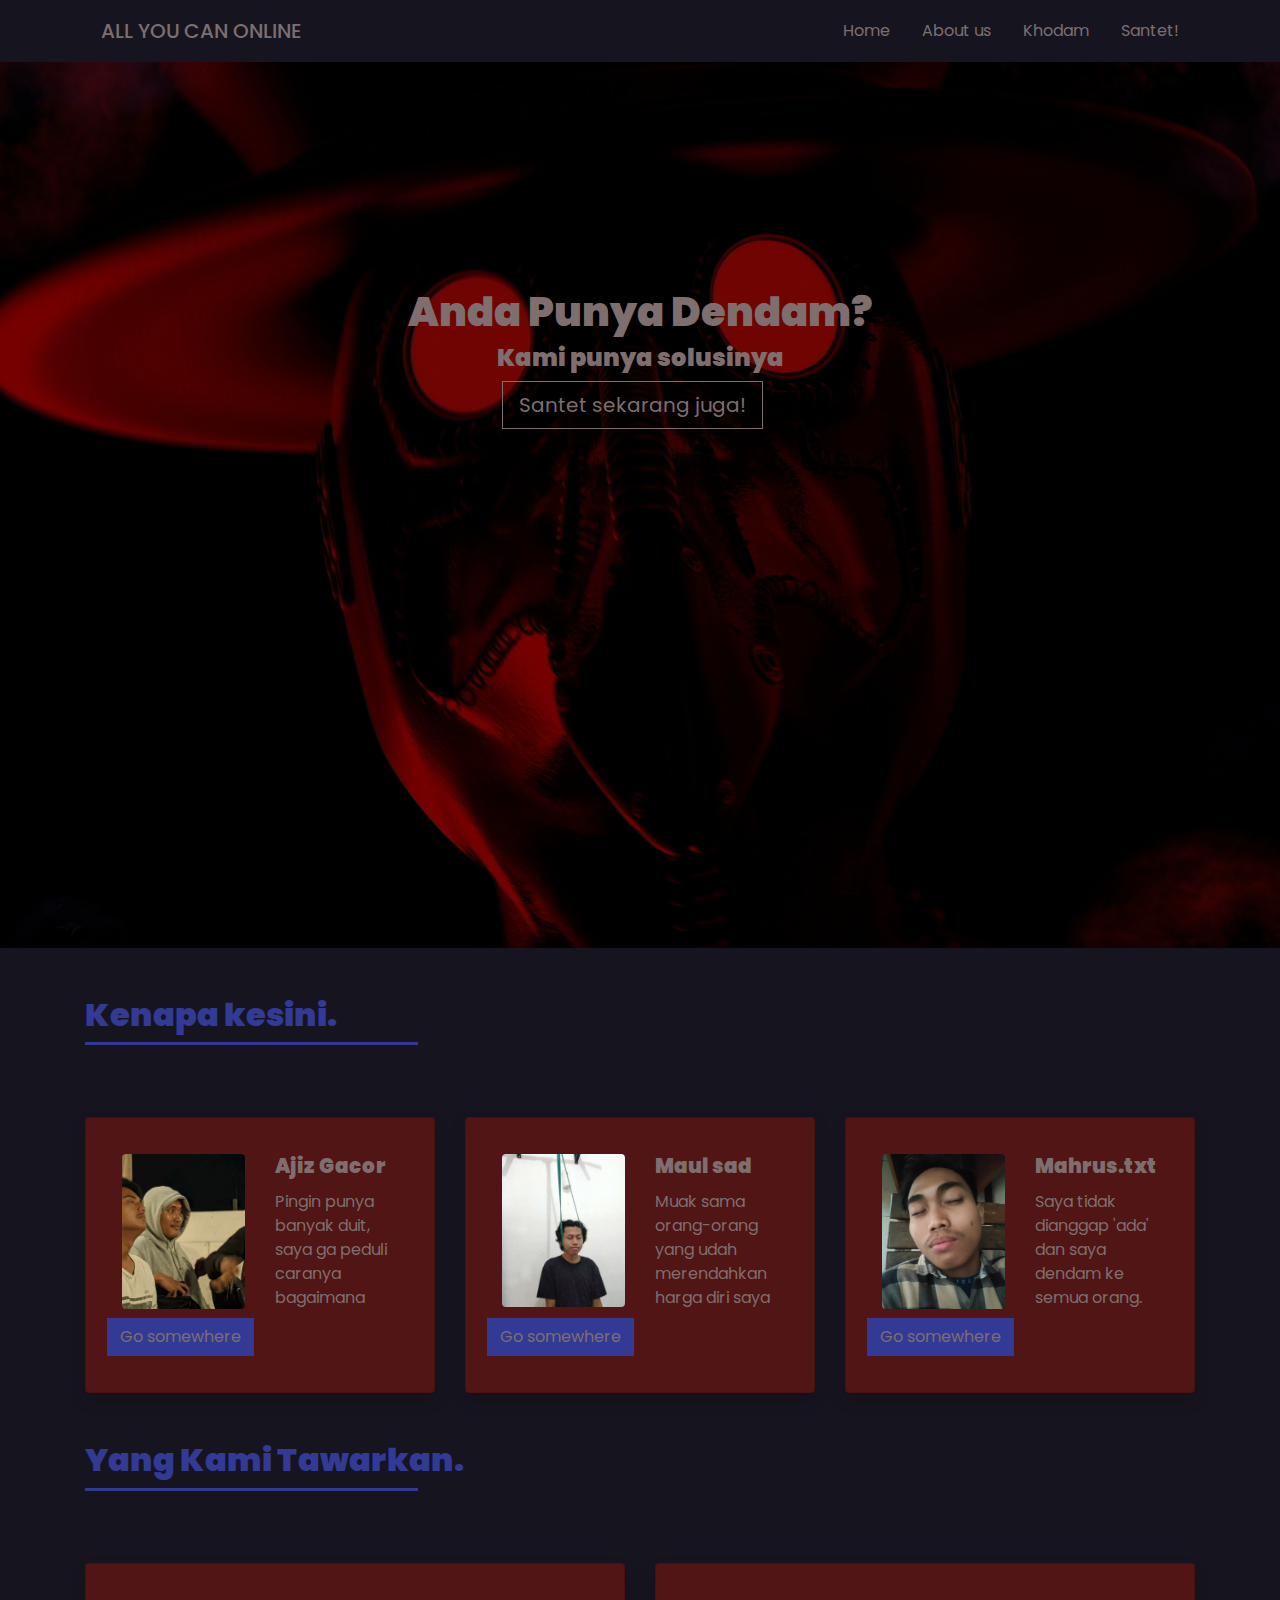
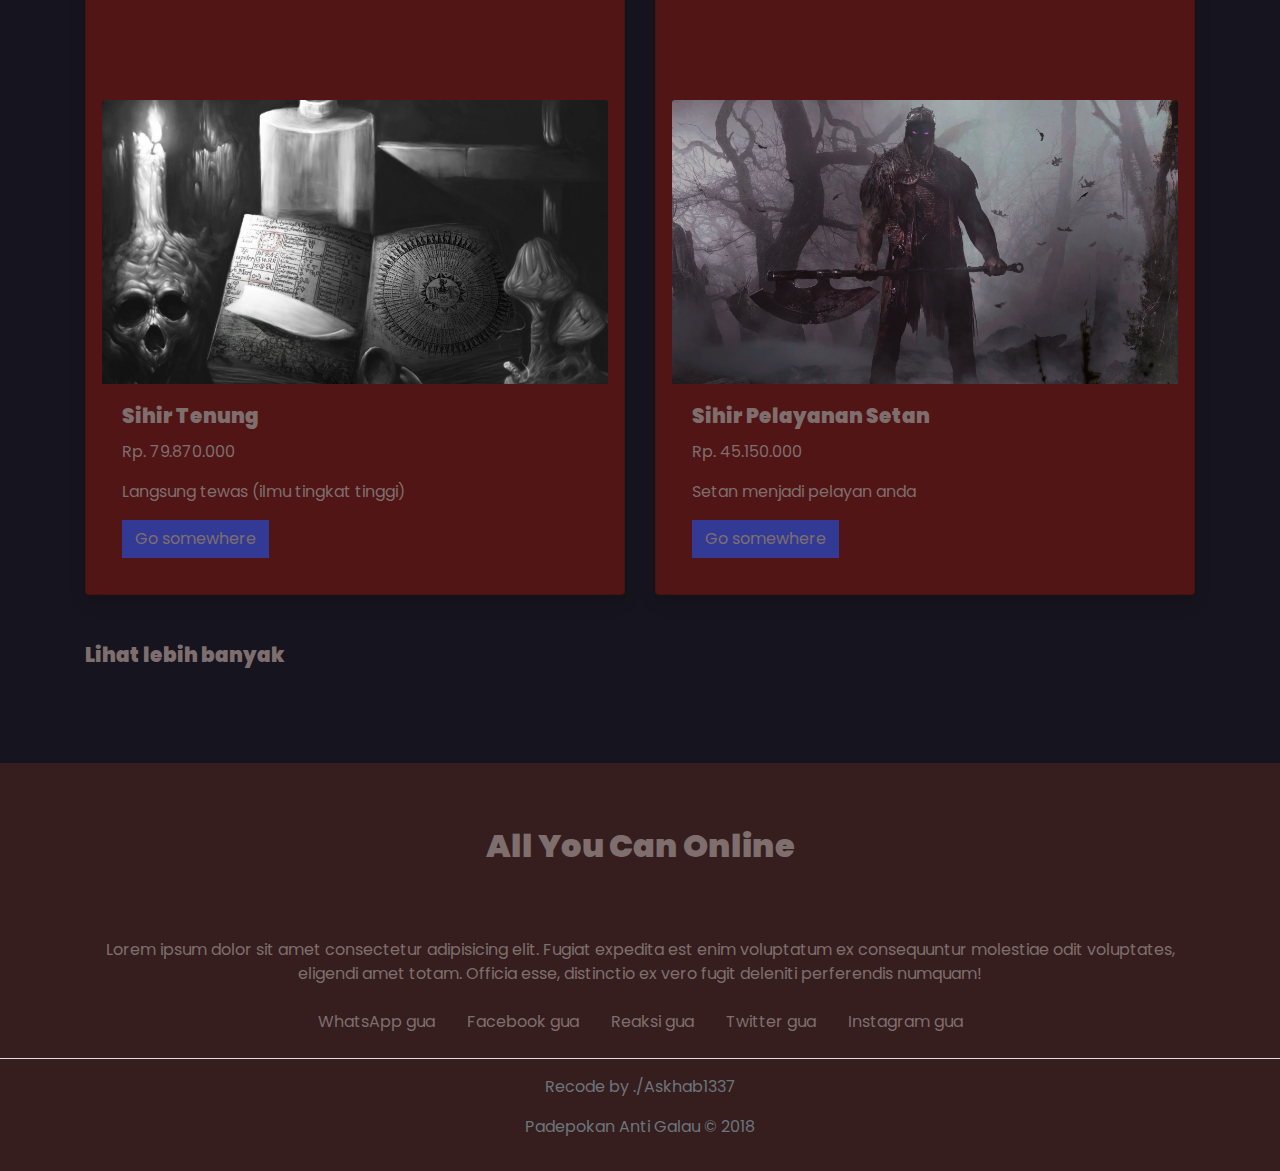
<file: index.html>
<!doctype html>
<html lang="en">
       <head>
              <title>Santet Online Ampuh</title>
              <meta charset="utf-8">
              <meta name="viewport" content="width=device-width, initial-scale=1, shrink-to-fit=no">
              <link rel="stylesheet" href="https://stackpath.bootstrapcdn.com/bootstrap/4.3.1/css/bootstrap.min.css" integrity="sha384-ggOyR0iXCbMQv3Xipma34MD+dH/1fQ784/j6cY/iJTQUOhcWr7x9JvoRxT2MZw1T" crossorigin="anonymous">
              <link rel="stylesheet" href="style.css">
              <link href="https://fonts.googleapis.com/css?family=Poppins:400,600,900&display=swap" rel="stylesheet">
              <link href="https://fonts.googleapis.com/css?family=Josefin+Sans:400,600,700,700i|Poppins:400,600,900&display=swap" rel="stylesheet">
              <link rel="stylesheet" href="https://cdnjs.cloudflare.com/ajax/libs/font-awesome/5.11.2/css/all.min.css">
       </head>
       <body>
              <nav class="navbar navbar-expand-lg navbar-light bg-zidan fixed-top">
                     <div class="container">
                            <a class="nav-link special" href="index.html">ALL YOU CAN ONLINE</a>
                            <button class="navbar-toggler d-lg-none" type="button" data-toggle="collapse" data-target="#collapsibleNavId" aria-controls="collapsibleNavId" aria-expanded="false" aria-label="Toggle navigation">
                                   <span class="navbar-toggler-icon"></span>
                            </button>
                            <div class="collapse navbar-collapse justify-content-end" id="collapsibleNavId">
                                   <ul class="nav">
                                          <li class="nav-item active">
                                                 <a class="nav-link" href="index.html">Home <span class="sr-only">(current)</span></a>
                                          </li>
                                          <li class="nav-item">
                                                 <a class="nav-link" href="aboutus.html">About us</a>
                                          </li>
                                          <li class="nav-item">
                                                 <a class="nav-link" href="cek khodam/index.html">Khodam</a>
                                          </li>
                                          <li class="nav-item">
                                                 <a class="nav-link" href="santet online/index.html">Santet!</a>
                                          </li>
                                   </ul>
                            </div>
                     </div>
              </nav>
              <section class="bg">
                     <div class="container mt-5">
                            <div class="paragraph text-center">
                                   <h1>Anda Punya Dendam?</h1>
                                   <h4>Kami punya solusinya</h4>
                                   <div class="mt-2">
                                          <a href="../santet online/index.html"><button class="btn btn-lg btn-outline-secondary mr-3">Santet sekarang juga!</button></a>
                                   </div>
                            </div>
                     </div>
              </section>
              <section class="testimoni mb-5">
                     <div class="container">
                            <div class="tulisan-satu my-5"  data-aos="fade-right" data-aos-duration="2000">
                                   <h2>Kenapa kesini.</h2>
                                   <div class="heading-line"></div>
                            </div>
                           <div class="row" data-aos="fade-down" data-aos-duration="2000">
                                  <div class="col-md-4 mt-4">
                                          <div class="card shadow p-3 card-satu">
                                                 <div class="card-body">
                                                        <div class="row">
                                                               <div class="col-sm-6">
                                                                      <img src="/img/tiga.jpg" alt="" class="img-fluid rounded">
                                                               </div>
                                                               <div class="col-sm-6">
                                                                      <h5 class="card-title">Ajiz Gacor</h5>
                                                                      <p class="card-text">Pingin punya banyak duit, saya ga peduli caranya bagaimana</p>
                                                               </div>
                                                               <a href="views/error.html" class="btn btn-primary mt-2">Go somewhere</a>
                                                        </div>
                                                 </div>
                                        </div>
                                  </div>
                                  <div class="col-md-4 mt-4">
                                          <div class="card shadow p-3 card-satu">
                                                 <div class="card-body">
                                                        <div class="row">
                                                               <div class="col-sm-6">
                                                                      <img src="/img/satu.jpg" alt="" class="img-fluid rounded">
                                                               </div>
                                                               <div class="col-sm-6">
                                                                      <h5 class="card-title">Maul sad</h5>
                                                                      <p class="card-text">Muak sama orang-orang yang udah merendahkan harga diri saya</p>
                                                               </div>
                                                               <a href="views/error.html" class="btn btn-primary mt-2">Go somewhere</a>
                                                        </div>
                                                 </div>
                                        </div>
                                  </div>
                                  <div class="col-md-4 mt-4">
                                          <div class="card shadow p-3 card-satu">
                                                 <div class="card-body">
                                                        <div class="row">
                                                               <div class="col-sm-6">
                                                                      <img src="/img/dua.jpg" alt="" class="img-fluid rounded">
                                                               </div>
                                                               <div class="col-sm-6">
                                                                      <h5 class="card-title">Mahrus.txt</h5>
                                                                      <p class="card-text">Saya tidak dianggap 'ada' dan saya dendam ke semua orang.</p>
                                                               </div>
                                                               <a href="views/error.html" class="btn btn-primary mt-2">Go somewhere</a>
                                                        </div>
                                                 </div>
                                        </div>
                                  </div>
                           </div>
                     </div>
              </section>
              <section class="santet">
                     <div class="container">
                            <div class="tulisan-satu my-5"  data-aos="fade-right" data-aos-duration="2000">
                                   <h2>Yang Kami Tawarkan.</h2>
                                   <div class="heading-line"></div>
                            </div>
                            <div class="row">
                                   <div class="col-md-6 mt-4">
                                          <div class="card shadow p-3">
                                                 <img class="card-img-top sihir" src="img/sihir1.jpg" alt="Card image cap">
                                                 <div class="card-body">
                                                        <h5 class="card-title">Sihir Tenung</h5>
                                                        <p class="card-text">Rp. 79.870.000</p>
                                                        <p class="card-text">Langsung tewas (ilmu tingkat tinggi)</p>
                                                        <a href="views/sihirtenung.html" class="btn btn-primary">Go somewhere</a>
                                                 </div>
                                        </div>
                                  </div>
                                   <div class="col-md-6 mt-4">
                                          <div class="card shadow p-3">
                                                 <img class="card-img-top sihir" src="img/sihir3.jpg" alt="Card image cap">
                                                 <div class="card-body">
                                                        <h5 class="card-title">Sihir Pelayanan Setan</h5>
                                                        <p class="card-text">Rp. 45.150.000</p>
                                                        <p class="card-text">Setan menjadi pelayan anda</p>
                                                        <a href="views/pelayansetan.html" class="btn btn-primary">Go somewhere</a>
                                                 </div>
                                        </div>
                                  </div>
                                  <!-- collapse -->
                                  <div class="col-md-12 my-5">
                                   <div id="accordianId" role="tablist" aria-multiselectable="true">
                                          <div role="tab" id="section1HeaderId">
                                                 <h5 class="mb-0">
                                                        <a data-toggle="collapse" class="card-text" data-parent="#accordianId" href="#section1ContentId" aria-expanded="true" aria-controls="section1ContentId">
                                                               Lihat lebih banyak
                                                        </a>
                                                 </h5>
                                          </div>
                                          <div id="section1ContentId" class="collapse in" role="tabpanel" aria-labelledby="section1HeaderId">
                                                 <div class="row">
                                                        <div class="col-md-6 mt-4">
                                                               <div class="card shadow p-3">
                                                                      <img class="card-img-top sihir" src="img/sihir2.jpg" alt="Card image cap">
                                                                      <div class="card-body">
                                                                             <h5 class="card-title">Boneka Ilalang</h5>
                                                                             <p class="card-text">Rp. 24.310.000</p>
                                                                             <p class="card-text">Boneka dari afrika</p>
                                                                             <a href="views/voodoo.html" class="btn btn-primary">Go somewhere</a>
                                                                      </div>
                                                             </div>
                                                       </div>
                                                        <div class="col-md-6 mt-4">
                                                               <div class="card shadow p-3">
                                                                      <img class="card-img-top sihir" src="img/sihir4.jpg" alt="Card image cap">
                                                                      <div class="card-body">
                                                                             <h5 class="card-title">Sihir Honde</h5>
                                                                             <p class="card-text">Rp. 18.870.000</p>
                                                                             <p class="card-text">Pulang ga diantar datang tak dijemput</p>
                                                                             <a href="views/sihirhonde.html" class="btn btn-primary">Go somewhere</a>
                                                                      </div>
                                                             </div>
                                                       </div>
                                                 </div>
                                          </div>
                                   </div>
                                  </div>
                            </div>
                     </div>
              </section>
              <footer class="footer text-center mt-5">
                     <div class="text-center py-5">
                            <h2 class="py-3">All You Can Online</h2>
                            <div class="mx-auto heading-line-1"></div>
                     </div>
                     <div class="container text-center">
                            <p class="p-auto">Lorem ipsum dolor sit amet consectetur adipisicing elit. Fugiat expedita est enim voluptatum ex consequuntur molestiae odit voluptates, eligendi amet totam. Officia esse, distinctio ex vero fugit deleniti perferendis numquam!</p>
                            <ul class="nav justify-content-center mb-3">
                                   <li class="nav-item">
                                          <a href="https://wa.me/6283114457324" class="nav-link">WhatsApp gua</a>
                                   </li>
                                   <li class="nav-item">
                                          <a href="https://web.facebook.com/profile.php?id=100026600944659" class="nav-link">Facebook gua</a>
                                   </li>
                                   <li class="nav-item">
                                          <a href="maxim.html" class="nav-link">Reaksi gua</a>
                                   </li>
                                   <li class="nav-item">
                                          <a href="https://twitter.com/remonich" class="nav-link">Twitter gua</a>
                                   </li>
                                   <li class="nav-item">
                                          <a href="https://www.instagram.com/askaberpaling/" class="nav-link">Instagram gua</a>
                                   </li>
                            </ul>
                     </div>
                     <div class="copyright text-center py-3 border-top text-muted">
                            <p>Recode by ./Askhab1337</p>
                            <p>Padepokan Anti Galau &copy; 2018</p>
                     </div>
              </footer>
              <script src="https://code.jquery.com/jquery-3.3.1.slim.min.js" integrity="sha384-q8i/X+965DzO0rT7abK41JStQIAqVgRVzpbzo5smXKp4YfRvH+8abtTE1Pi6jizo" crossorigin="anonymous"></script>
              <script src="https://cdnjs.cloudflare.com/ajax/libs/popper.js/1.14.7/umd/popper.min.js" integrity="sha384-UO2eT0CpHqdSJQ6hJty5KVphtPhzWj9WO1clHTMGa3JDZwrnQq4sF86dIHNDz0W1" crossorigin="anonymous"></script>
              <script src="https://stackpath.bootstrapcdn.com/bootstrap/4.3.1/js/bootstrap.min.js" integrity="sha384-JjSmVgyd0p3pXB1rRibZUAYoIIy6OrQ6VrjIEaFf/nJGzIxFDsf4x0xIM+B07jRM" crossorigin="anonymous"></script>
       </body>
</html>
</file>
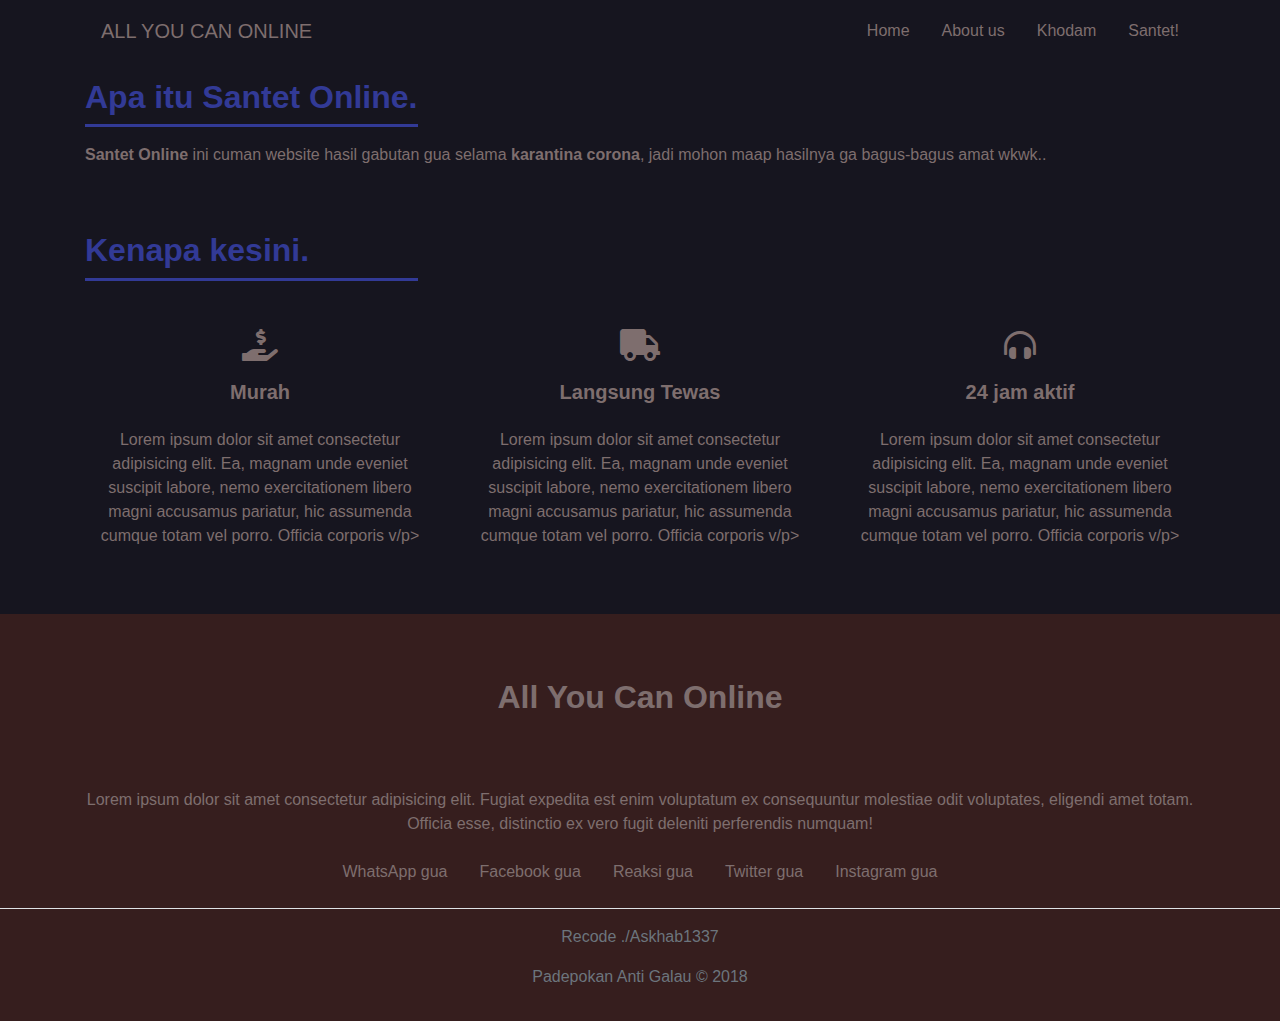
<file: aboutus.html>
<!doctype html>
<html lang="en">
       <head>
              <title>Santet Online Ampuh</title>
              <meta charset="utf-8">
              <meta name="viewport" content="width=device-width, initial-scale=1, shrink-to-fit=no">
              <link rel="stylesheet" href="https://stackpath.bootstrapcdn.com/bootstrap/4.3.1/css/bootstrap.min.css" integrity="sha384-ggOyR0iXCbMQv3Xipma34MD+dH/1fQ784/j6cY/iJTQUOhcWr7x9JvoRxT2MZw1T" crossorigin="anonymous">
              <link rel="stylesheet" href="style.css">
              <link rel="stylesheet" href="https://cdnjs.cloudflare.com/ajax/libs/font-awesome/5.11.2/css/all.min.css">
              <link href="https://fonts.googleapis.com/css?family=Montserrat:400,700,900&display=swap" rel="stylesheet">
       </head>
       <body>
        <nav class="navbar navbar-expand-lg navbar-light bg-zidan fixed-top">
            <div class="container">
                   <a class="nav-link special" href="index.html">ALL YOU CAN ONLINE</a>
                   <button class="navbar-toggler d-lg-none" type="button" data-toggle="collapse" data-target="#collapsibleNavId" aria-controls="collapsibleNavId" aria-expanded="false" aria-label="Toggle navigation">
                          <span class="navbar-toggler-icon"></span>
                   </button>
                   <div class="collapse navbar-collapse justify-content-end" id="collapsibleNavId">
                          <ul class="nav">
                                 <li class="nav-item active">
                                        <a class="nav-link" href="index.html">Home <span class="sr-only">(current)</span></a>
                                 </li>
                                 <li class="nav-item">
                                        <a class="nav-link" href="aboutus.html">About us</a>
                                 </li>
                                 <li class="nav-item">
                                        <a class="nav-link" href="cek khodam/index.html">Khodam</a>
                                 </li>
                                 <li class="nav-item">
                                        <a class="nav-link" href="santet online/index.html">Santet!</a>
                                 </li>
                          </ul>
                   </div>
            </div>
     </nav>
              <div class="section about my-5">
                     <div class="container">
                           <div class="tulisan-satu mt-5 mb-3"  data-aos="fade-right" data-aos-duration="2000">
                                   <h2>Apa itu Santet Online.</h2>
                                   <div class="heading-line"></div>
                            </div>
                            <p class="pb-3 card-text">
                                   <b>Santet Online</b> ini cuman website hasil gabutan gua selama <b>karantina corona</b>, jadi mohon maap
                                   hasilnya ga bagus-bagus amat wkwk..
                            </p>
                            <div class="tulisan-satu my-5"  data-aos="fade-right" data-aos-duration="2000">
                                   <h2>Kenapa kesini.</h2>
                                   <div class="heading-line"></div>
                            </div>
                            <div class="aaa">
                                   <div class="row mt-4">
                                          <div class="col-md-4 text-center">
                                                 <i class="fas fa-hand-holding-usd fa-2x warna"></i>
                                                 <h5 class="py-3 card-text"><b>Murah</b></h5>
                                                 <p class="pb-5 card-text">Lorem ipsum dolor sit amet consectetur adipisicing elit. Ea, magnam unde eveniet suscipit labore, nemo exercitationem libero magni accusamus pariatur, hic assumenda cumque totam vel porro. Officia corporis v/p>
                                          </div>
                                          <div class="col-md-4 text-center">
                                                 <i class="fas fa-truck fa-2x warna"></i>
                                                 <h5 class="py-3 card-text"><b>Langsung Tewas</b></h5>
                                                 <p class="pb-5 card-text">Lorem ipsum dolor sit amet consectetur adipisicing elit. Ea, magnam unde eveniet suscipit labore, nemo exercitationem libero magni accusamus pariatur, hic assumenda cumque totam vel porro. Officia corporis v/p>
                                          </div>
                                          <div class="col-md-4 text-center">
                                                 <i class="fas fa-headphones-alt fa-2x warna"></i>
                                                 <h5 class="py-3 card-text"><b>24 jam aktif</b></h5>
                                                 <p class="pb-5 card-text">Lorem ipsum dolor sit amet consectetur adipisicing elit. Ea, magnam unde eveniet suscipit labore, nemo exercitationem libero magni accusamus pariatur, hic assumenda cumque totam vel porro. Officia corporis v/p>
                                          </div>
                                   </div>
                            </div>
                     </div>
              </div>
              <footer class="footer text-center mt-5">
                     <div class="text-center py-5">
                            <h2 class="py-3">All You Can Online</h2>
                            <div class="mx-auto heading-line-1"></div>
                     </div>
                     <div class="container text-center">
                            <p class="p-auto">Lorem ipsum dolor sit amet consectetur adipisicing elit. Fugiat expedita est enim voluptatum ex consequuntur molestiae odit voluptates, eligendi amet totam. Officia esse, distinctio ex vero fugit deleniti perferendis numquam!</p>
                            <ul class="nav justify-content-center mb-3">
                                   <li class="nav-item">
                                          <a href="https://wa.me/6283114457324" class="nav-link">WhatsApp gua</a>
                                   </li>
                                   <li class="nav-item">
                                          <a href="https://web.facebook.com/profile.php?id=100026600944659" class="nav-link">Facebook gua</a>
                                   </li>
                                   <li class="nav-item">
                                          <a href="help.html" class="nav-link">Reaksi gua</a>
                                   </li>
                                   <li class="nav-item">
                                          <a href="https://twitter.com/remonich" class="nav-link">Twitter gua</a>
                                   </li>
                                   <li class="nav-item">
                                          <a href="https://www.instagram.com/askaberpaling/" class="nav-link">Instagram gua</a>
                                   </li>
                            </ul>
                     </div>
                     <div class="copyright text-center py-3 border-top text-muted">
                            <p>Recode ./Askhab1337</p>
                            <p>Padepokan Anti Galau &copy; 2018</p>
                     </div>
              </footer>
              <script src="https://code.jquery.com/jquery-3.3.1.slim.min.js" integrity="sha384-q8i/X+965DzO0rT7abK41JStQIAqVgRVzpbzo5smXKp4YfRvH+8abtTE1Pi6jizo" crossorigin="anonymous"></script>
              <script src="https://cdnjs.cloudflare.com/ajax/libs/popper.js/1.14.7/umd/popper.min.js" integrity="sha384-UO2eT0CpHqdSJQ6hJty5KVphtPhzWj9WO1clHTMGa3JDZwrnQq4sF86dIHNDz0W1" crossorigin="anonymous"></script>
              <script src="https://stackpath.bootstrapcdn.com/bootstrap/4.3.1/js/bootstrap.min.js" integrity="sha384-JjSmVgyd0p3pXB1rRibZUAYoIIy6OrQ6VrjIEaFf/nJGzIxFDsf4x0xIM+B07jRM" crossorigin="anonymous"></script>
       </body>
</html>
</file>
<file: style.css>
body,
html {
    height: 100%;
    font-family: 'Poppins', sans-serif;
    background-color: #16151F;
}

h1,
h2,
h3,
h4,
h5 {
    font-weight: 900;
}

.bg-zidan {
    background-color: #16151F;
}

.nav-link,
.navbar-brand11 {
    color: #7E6E6E;
}

.special {
    font-weight: 500;
    font-size: 20px;
}

.bg {
    /* The image used */
    background-image: linear-gradient(rgba(0, 0, 0, 0.5), rgba(0, 0, 0, 0.5)), url("img/doctor.jpg");

    /* Full height */
    height: 100%;

    /* Center and scale the image nicely */
    background-position: center;
    background-repeat: no-repeat;
    background-size: cover;
}

.paragraph {
    color: #7E6E6E;
    top: 240px;
    position: relative;
}

.btn-outline-secondary {
    background-color: transparent !important;
    border-color: #7E6E6E !important;
    color: #7E6E6E !important;
    border-radius: 0;
    position: relative;
}

.btn-outline-secondary:before {
    content: '';
    position: absolute;
    background-color: #323A96;
    top: 0;
    left: 0;
    height: 100%;
    width: 0%;
    z-index: -1;
    transition: 0.5s;
}

.btn-outline-secondary:hover:before {
    width: 100%;
}

.testi-gambar {
    background-image: linear-gradient(rgba(0, 0, 0, 0.5), rgba(0, 0, 0, 0.5))
}

.card {
    background-color: #511515;
    background-position: center;
    background-repeat: no-repeat;
    background-size: cover;
}

.card-title,
.card-text {
    color: #7E6E6E;
}

.tulisan-satu>h2 {
    color: #323A96;
}

.heading-line {
    height: 3px;
    width: 30%;
    background: #323A96;
}

.btn-primary {
    background: #323A96 !important;
    border-radius: 0;
    border-color: #323A96 !important;
    color: #7E6E6E !important;
}

.btn-primary:hover {
    background: #323A96 !important;
    color: #DE8E5D !important;
}

.footer {
    background: #361E1E;
    color: #7E6E6E;
}

.footer a {
    color: #7E6E6E;
}

.sihir {
    margin-top: 120px;
}

.about {
    top: 30px;
    position: relative;
}

.warna {
    color: #7E6E6E;
}
</file>
